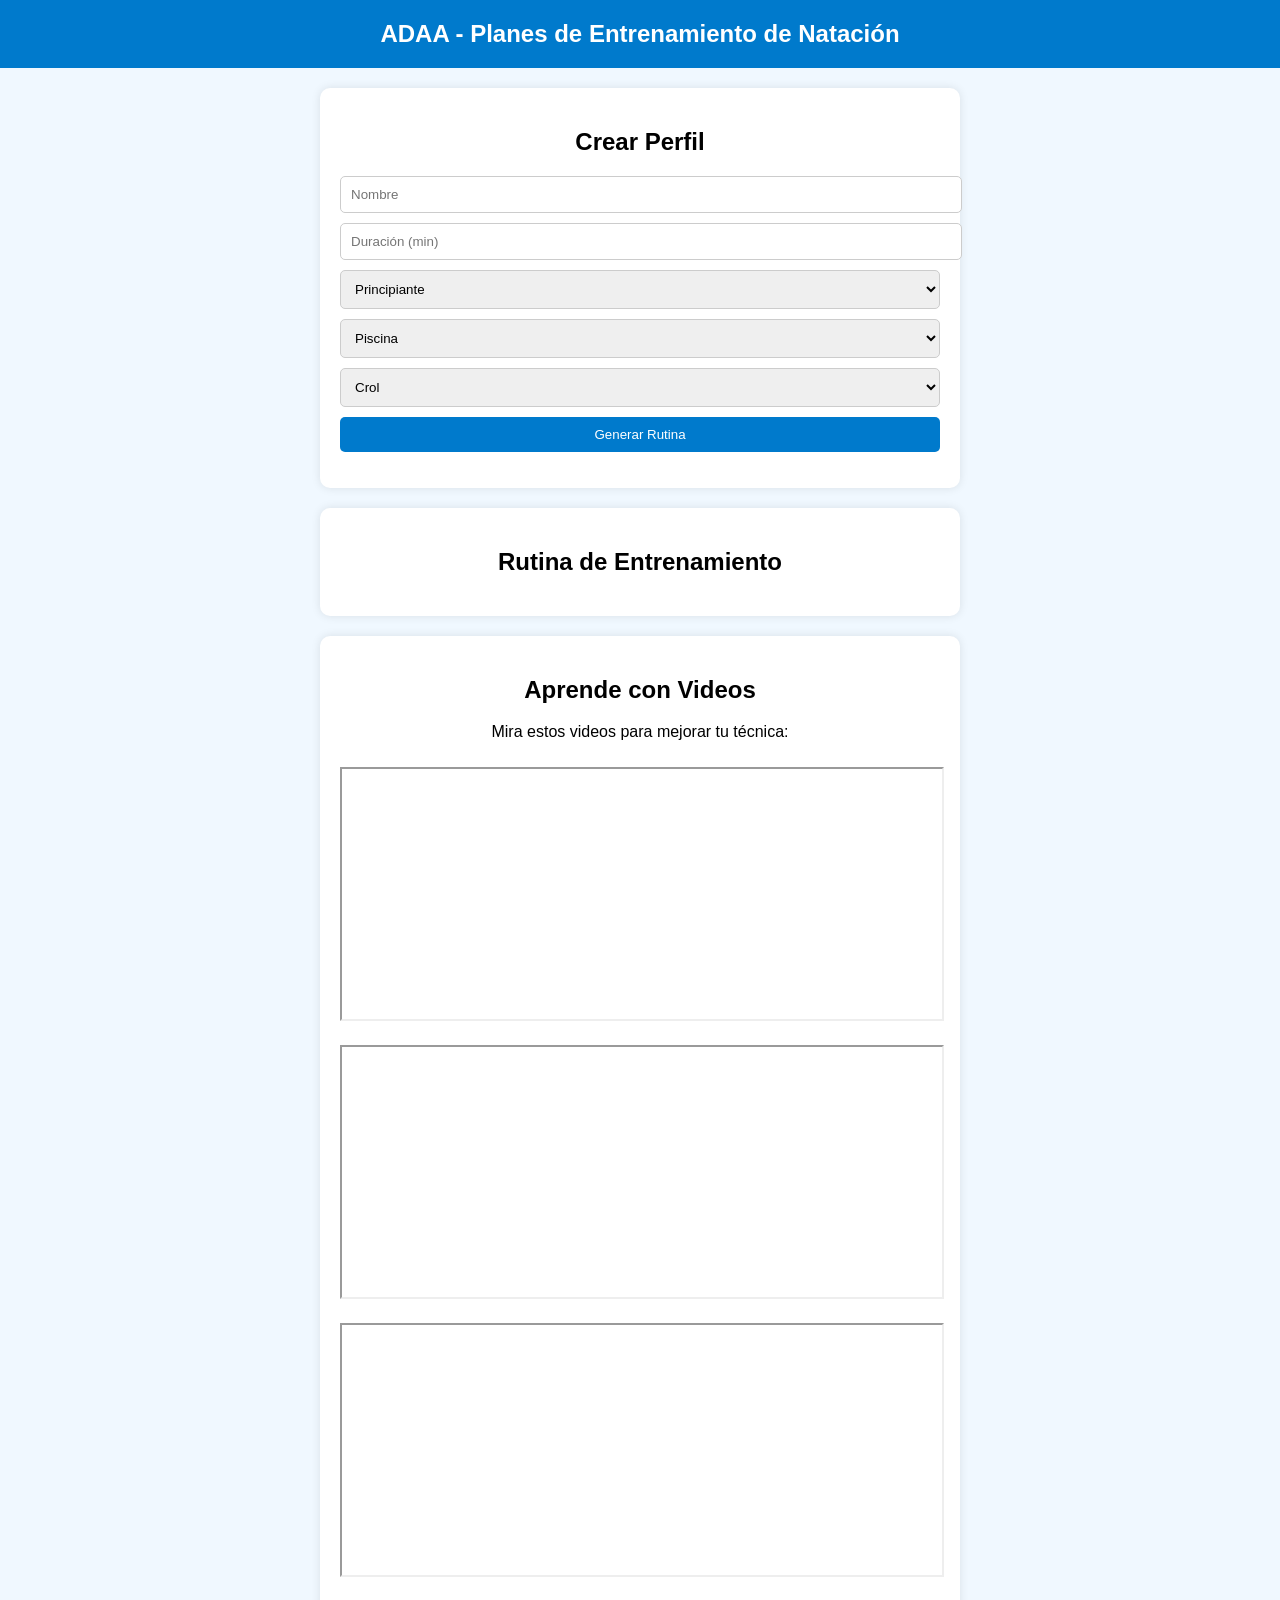
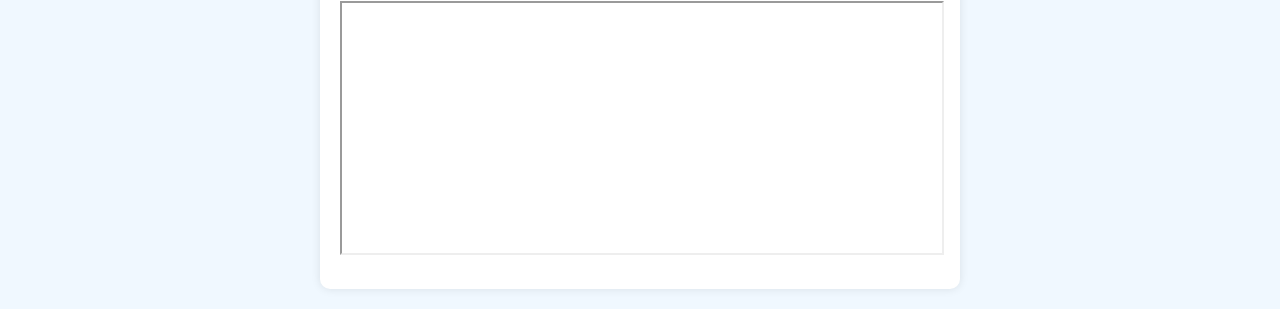
<file: pagina_web_adaa/index.html>
<!DOCTYPE html>
<html lang="es">
<head>
    <meta charset="UTF-8">
    <meta name="viewport" content="width=device-width, initial-scale=1.0">
    <title>ADAA - Entrenamiento de Natación</title>
    <link rel="stylesheet" href="style.css">
</head>
<body>
    <header>
        ADAA - Planes de Entrenamiento de Natación
    </header>
    
    <div class="container">
        <h2>Crear Perfil</h2>
        <input type="text" id="nombre" placeholder="Nombre">
        <input type="number" id="duracion" placeholder="Duración (min)" min="15" max="120">
        <select id="nivelAprendizaje">
            <option value="principiante">Principiante</option>
            <option value="intermedio">Intermedio</option>
            <option value="avanzado">Avanzado</option>
        </select>
        <select id="tipoNatacion">
            <option value="piscina">Piscina</option>
            <option value="aguas abiertas">Aguas Abiertas</option>
        </select>
        <select id="estiloNado">
            <option value="crol">Crol</option>
            <option value="espalda">Espalda</option>
            <option value="braza">Braza</option>
            <option value="mariposa">Mariposa</option>
        </select>
        <button onclick="generarRutina()">Generar Rutina</button>
        <p id="perfilGuardado"></p>
    </div>
    
    <div class="container">
        <h2>Rutina de Entrenamiento</h2>
        <div id="contenidoRutina"></div>
    </div>
    
    <div class="container">
        <h2>Aprende con Videos</h2>
        <p>Mira estos videos para mejorar tu técnica:</p>
        <div class="videos">
            <iframe src="https://www.youtube.com/embed/VQxykkE2t-g" title="Técnica de Crol" allowfullscreen></iframe>
            <iframe src="https://www.youtube.com/embed/tbwFnGfh0X8" title="Técnica de Espalda" allowfullscreen></iframe>
            <iframe src="https://www.youtube.com/embed/MQKySt3het0" title="Técnica de Braza" allowfullscreen></iframe>
            <iframe src="https://www.youtube.com/embed/YlhXuC25_L4" title="Técnica de Mariposa" allowfullscreen></iframe>
        </div>
    </div>
    
    <script src="script.js"></script>
</body>
</html>
</file>
<file: pagina_web_adaa/style.css>
/* style.css */
body {
    font-family: Arial, sans-serif;
    background-color: #f0f8ff;
    text-align: center;
    margin: 0;
    padding: 0;
}

header {
    background-color: #007acc;
    color: white;
    padding: 20px;
    font-size: 24px;
    font-weight: bold;
}

.container {
    background: white;
    max-width: 600px;
    margin: 20px auto;
    padding: 20px;
    border-radius: 10px;
    box-shadow: 0px 0px 10px rgba(0, 0, 0, 0.1);
}

input, select, button {
    display: block;
    width: 100%;
    margin: 10px 0;
    padding: 10px;
    border-radius: 5px;
    border: 1px solid #ccc;
}

button {
    background-color: #007acc;
    color: white;
    border: none;
    cursor: pointer;
}

button:hover {
    background-color: #005fa3;
}

.videos iframe {
    width: 100%;
    height: 250px;
    margin: 10px 0;
}
</file>
